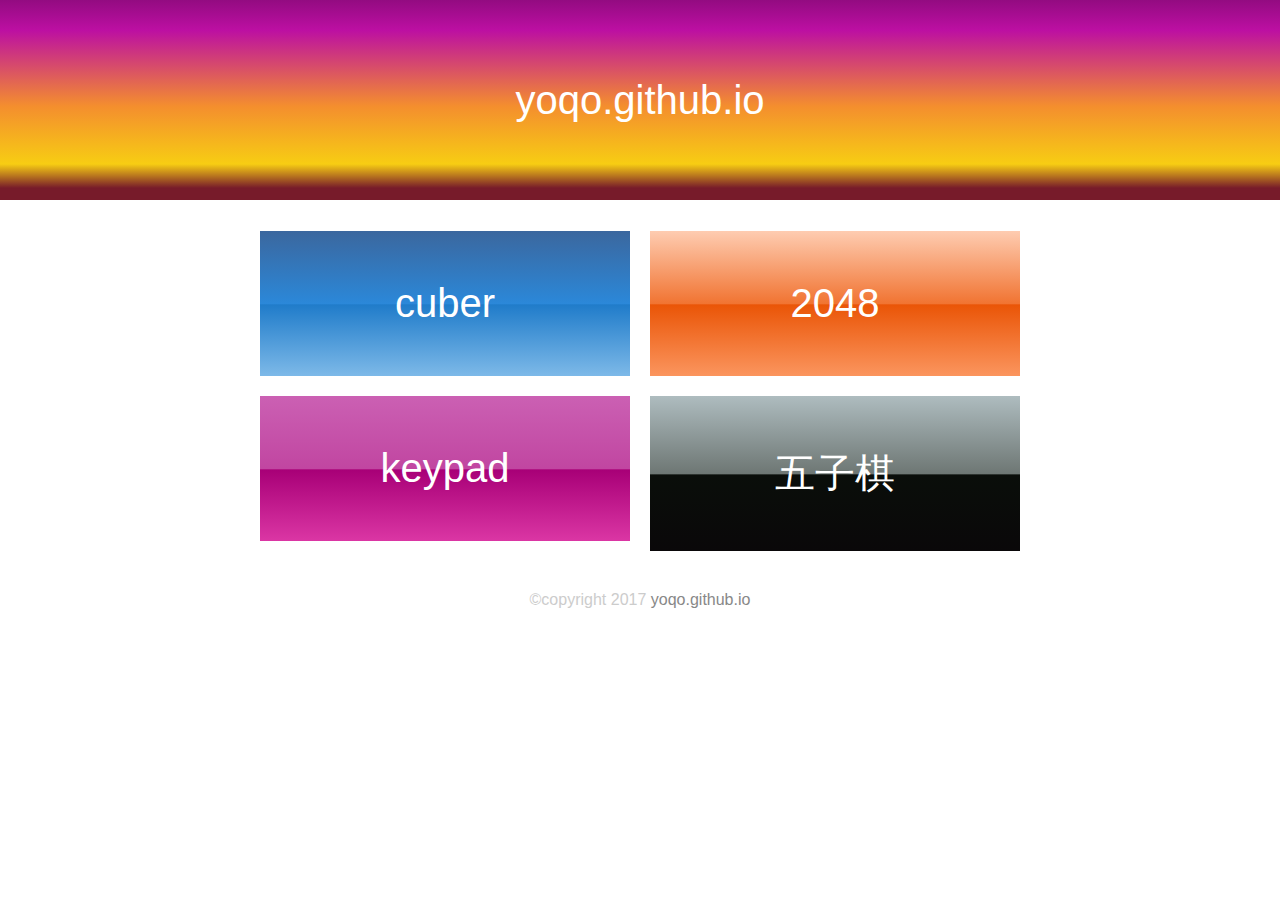
<file: index.html>
<!DOCTYPE html>
<html lang="en">
<head>
	<meta charset="UTF-8">
	<meta name="baidu-site-verification" content="KTB4yUmmz8" />
	<meta name="viewport" content="width=device-width, user-scalable=no, initial-scale=1.0, maximum-scale=1.0, minimum-scale=1.0">
	<meta http-equiv="X-UA-Compatible" content="IE=edge">
	<title>Yoqo!童永全</title>
	<link rel="shortcut icon" href="favicon.ico">
	<link name="keywords" content="童永全,童永全个人主页,童永全github,yoqo">
	<link name="description" content="童永全：前端开发工程师！github账号：yoqo">
	<link rel="stylesheet" href="css/style.css">
</head>
<body>
	<div class="header">
		<div class="mask"></div>
		<div class="inner">yoqo.github.io</div>
	</div>
	<div class="main">
		<ul class="pro-list clearfix">
			<li>
				<a href="game/cuber">
					<div class="mask"></div>
					<div class="name">cuber</div>
					<div class="intro">css3方块，点击可添加</div>
				</a>
			</li>
			<li>
				<a href="game/2048">
					<div class="mask"></div>
					<div class="name">2048</div>
					<div class="intro">模拟手机游戏《2048》,键盘方向键控制</div>
				</a>
			</li>
			<li>
				<a href="game/keypad">
					<div class="mask"></div>
					<div class="name">keypad</div>
					<div class="intro">小键盘打字练习</div>
				</a>
			</li>
			<li>
				<a href="game/wuziqi">
					<div class="mask"></div>
					<div class="name">五子棋</div>
					<div class="intro">五子棋AI，人机对战</div>
				</a>
			</li>
		</ul>
	</div>
	<div class="footer">
		<p>&copy;copyright 2017 <a href="http://yoqo.github.io">yoqo.github.io</a></p>
	</div>
</body>
</html>
</file>
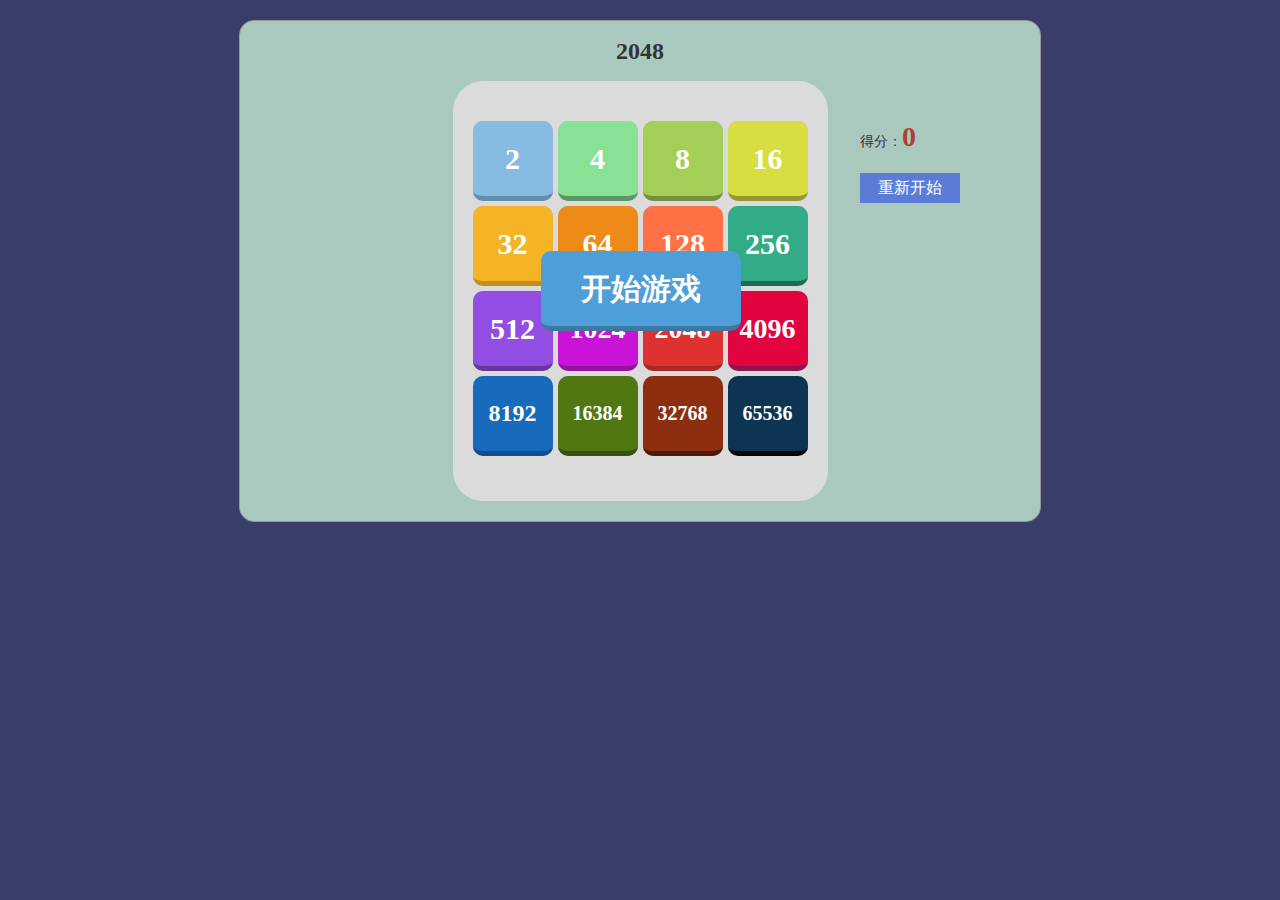
<file: game/2048/index.html>
<!DOCTYPE html PUBLIC "-//W3C//DTD XHTML 1.0 Transitional//EN" "http://www.w3.org/TR/xhtml1/DTD/xhtml1-transitional.dtd">
<html xmlns="http://www.w3.org/1999/xhtml" xml:lang="en">
<head>
    <meta http-equiv="Content-Type" content="text/html;charset=UTF-8">
    <meta http-equiv="x-ua-compatible" content="ie=edge">
    <meta name="viewport" content="width=device-width, initial-scale=1">
    <meta name="author" content="童永全">
    <title>2048</title>
    <link rel="stylesheet" href="css/reset.css">
    <link rel="stylesheet" href="css/g2048.css">
    <script type="text/javascript" src="js/jquery-1.9.1.min.js"></script>
    <script type="text/javascript" src="js/g2048.js"></script>
</head>
<body>
        <div class="content">
            <h3>2048</h3>
            <div class="box">
<!--
                <div class="cube pos1">2</div>
                <div class="cube pos2 num4">2</div>
                <div class="cube pos3 num4">2</div>
                <div class="cube pos4">2</div>
-->
<!--
                <div class="cube pos1">2</div>
                <div class="cube pos2 num4">4</div>
                <div class="cube pos3 num8">2</div>
                <div class="cube pos4 num16">4</div>
                <div class="cube pos5 num32">4</div>
                <div class="cube pos6 num64">2</div>
                <div class="cube pos7 num128">4</div>
                <div class="cube pos8 num256">2</div>
                <div class="cube pos9 num512">2</div>
                <div class="cube pos10 num1024">4</div>
                <div class="cube pos11 num2048">2</div>
                <div class="cube pos12 num4096">4</div>
                <div class="cube pos13 num8192">4</div>
                <div class="cube pos14 num16384">2</div>
                <div class="cube pos15 num32768">4</div>
                <div class="cube pos16 num65536">2</div>
-->
                <div class="cube pos1">2</div>
                <div class="cube pos2 num4">4</div>
                <div class="cube pos3 num8">8</div>
                <div class="cube pos4 num16">16</div>
                <div class="cube pos5 num32">32</div>
                <div class="cube pos6 num64">64</div>
                <div class="cube pos7 num128">128</div>
                <div class="cube pos8 num256">256</div>
                <div class="cube pos9 num512">512</div>
                <div class="cube pos10 num1024">1024</div>
                <div class="cube pos11 num2048">2048</div>
                <div class="cube pos12 num4096">4096</div>
                <div class="cube pos13 num8192">8192</div>
                <div class="cube pos14 num16384">16384</div>
                <div class="cube pos15 num32768">32768</div>
                <div class="cube pos16 num65536">65536</div>
                <div class="blank"></div>
                <div class="blank"></div>
                <div class="blank"></div>
                <div class="blank"></div>
                <div class="blank"></div>
                <div class="blank"></div>
                <div class="blank"></div>
                <div class="blank"></div>
                <div class="blank"></div>
                <div class="blank"></div>
                <div class="blank"></div>
                <div class="blank"></div>
                <div class="blank"></div>
                <div class="blank"></div>
                <div class="blank"></div>
                <div class="blank"></div>
                <div class="cube start">开始游戏</div>
                <div class="endbox black_bg"></div>
				<div class="endbox">
					<div class="notice">游戏结束</div>
					<div class="final"><span class="endscore">100</span>分</div>
					<div class="choose"></div>
				</div>
            </div>
                <ul class="state">
                    <li>得分：<span class="score">0</span></li>
<!--
                    <li>方块数量：<span class="cnum">0</span></li>
                    <li>消灭方块数：<span class="die">0</span></li>
-->
                    <li><a href="?" class="btn">重新开始</a></li>
                    <li></li>
                    <li class="test"></li>
                </ul>
        </div>
</body>
</html>
</file>
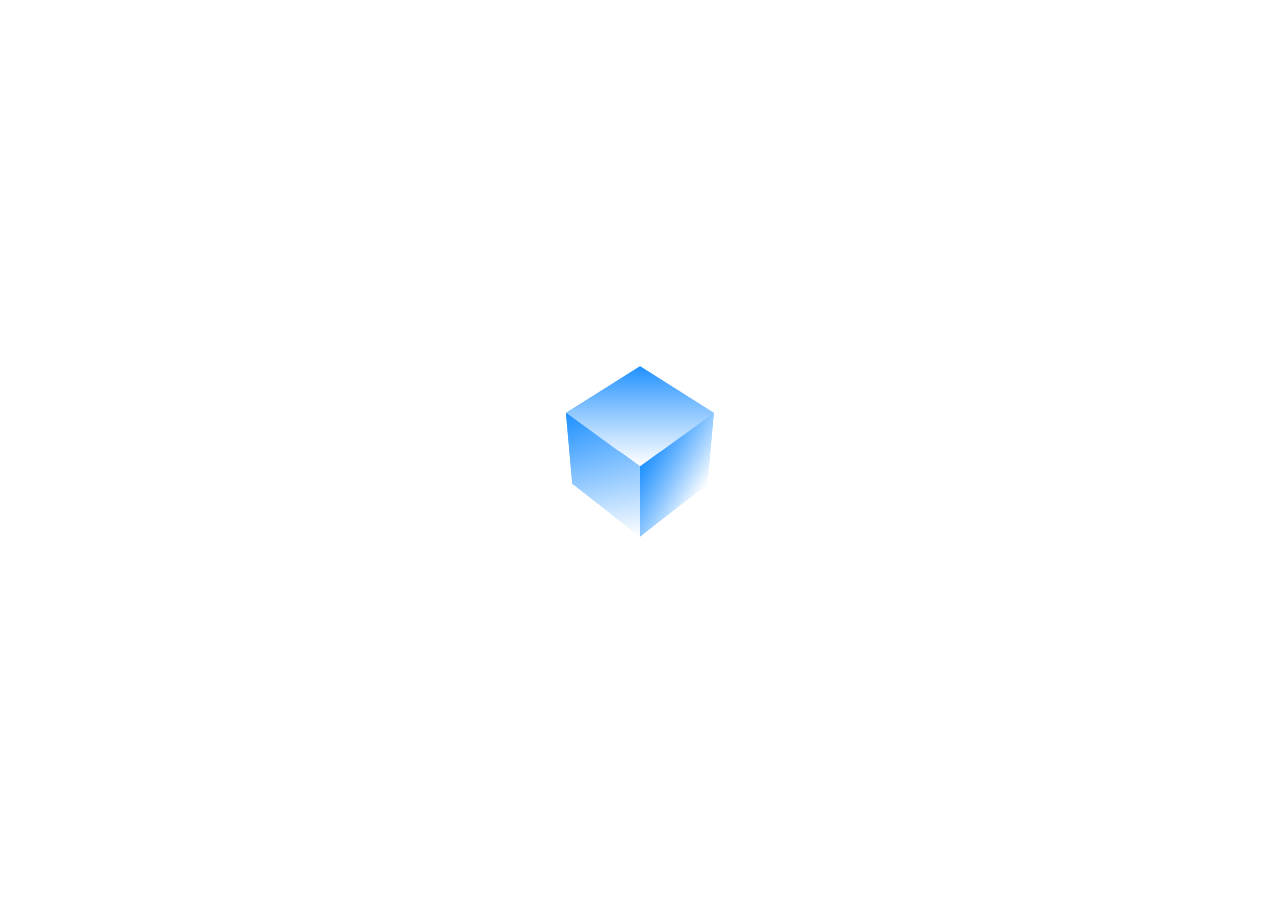
<file: game/cuber/index.html>
<!DOCTYPE html>
<html lang="en">
<head>
	<meta charset="UTF-8">
	<title>方块游戏</title>
	<link rel="stylesheet" href="./css/style.css">
</head>
<body>
	<div id="gameland"></div>
	<script src="./modules/sea.js"></script>
	<script>
		seajs.config({
			base : "./modules",
			alias : {
				"jquery" : "jquery-2.1.4.min.js"
			}
		});

		seajs.use("./js/main", function(main){
			console.log(main)
			main.init();
		});
	</script>
</body>
</html>
</file>
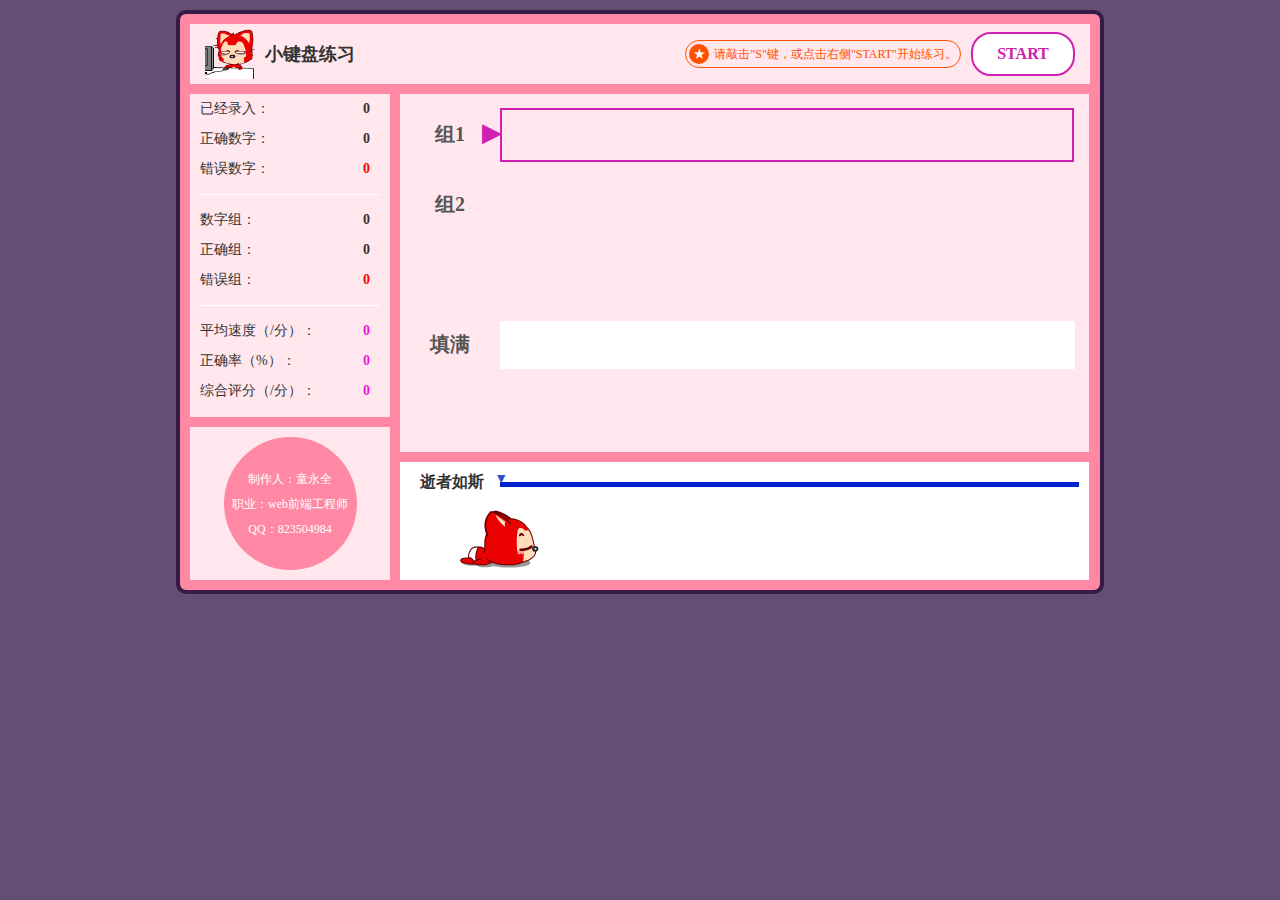
<file: game/keypad/index.html>
<!DOCTYPE html>
<html>
<head>
	<meta charset="UTF-8">
	<title>在线小键盘练习</title>
	<meta name="description" content="在线练习小键盘输入，在线练习数字输入，帮助您提高数字输入效率！">
	<meta name="keywords" content="在线小键盘练习，在线数字输入练习，小键盘在线练习">
	<link rel="shortcut icon" href="http://yoqo.github.io/favicon.ico">
	<style type="text/css">
		*{ margin: 0; padding: 0; transition: all .2s;}
		body{ background: #654E74; color: #333; font-size: 12px; font-family: 'microsoft yahei' sans-serif; }
		a{ outline: none; text-decoration: none; color: #333;}
		input{ outline: none; vertical-align: middle;}
		ul{ list-style: none;}
		.cred{ color: #ff0000; }
		.cgreen{ color: #00ff00; }
		.cpurple{ color: #ED16E8; }
		.bg8{background: rgba(255, 255, 255, .8); position: relative;}
		.bg8:hover{ box-shadow: 0 5px 5px rgba(0,0,0,.2);}

		.wrap{ background: #FF89A4; border-radius: 10px; width: 900px; height: 556px; margin: 0 auto; position: relative; top: 10px; border: 4px solid #351B46; padding: 10px;}
		.top,.left,.right{  position: relative;}
		.top{ height: 60px; line-height: 60px; padding: 0 15px; margin-bottom: 10px;}
		.top h2{ padding-left: 60px; background: url(images/ali_045.gif) left center no-repeat; background-size: 50px 50px; }
		.top h2 b{ width: 0; white-space: nowrap; overflow: hidden; display: inline-block; vertical-align: bottom; color: #CE21B0;}
		.top h2 span:hover + b{ width: 116px; }
		.top .handler{ float: right; overflow: hidden; }
		.top .handler a{ width: 100px; height: 40px; line-height: 40px; text-align: center; border: 2px solid #CE21B0; color: #CE21B0; display: block; float: right; font-weight: bold; font-size: 16px; border-radius: 20px; background: #fff; margin: 8px 0 0 10px; overflow: hidden; position: relative;} 
		.top .handler a span{ position: relative; transition: all 1s;}
		.top .handler a:hover span{ top: -50px; }
		.top .handler a:hover img{ position: relative; top: -50px; width: 50px; }
		.top .handler .tip{ float: right; }
		.top .handler .tip b{ font-weight: normal; display: inline-block; line-height: 26px; border-radius: 26px; padding: 0 3px; border: 1px solid #FF5200; color: #FF5200; overflow: hidden; white-space: nowrap;  cursor: default; margin-top: 16px;}
		.top .handler .tip b i{ font-style: normal; float: left; width: 20px; height: 20px; line-height: 20px; margin-top: 3px; text-align: center; background: #FF5200; border-radius: 20px; color: #fff; margin-right: 5px; font-weight: bold; transition-duration: .5s;}
		.top .handler .tip b:hover i{ transform: rotate(360deg); }
		.top .sound_wrap{ display: none; }

		.left{ float: left; margin-right: 10px;}
		.left .left_top{ width: 200px; height: 323px; margin-bottom: 10px;}
		.left .left_top .sp{ height: 0; padding-top: 1px; background: #fff; margin: 10px; }
		.left .left_top p{ margin: 0 10px; height: 30px; line-height: 30px; font-size: 14px; }
		.left .left_top p span{ float: left; width: 90px; height: 30px; overflow: hidden;}
		.left .left_top p b { float: left; width: 80px; height: 30px; text-align: right;}
		.left .left_top p.total span{ width: 120px; }
		.left .left_top p.total b{ width: 50px; }
		.left .left_bottom{ width: 180px; height: 133px; padding: 10px; }
		.left .left_bottom .producer{ height: 133px; width: 133px; margin: 0 auto; text-align: center; overflow: hidden; position: relative;}
		.left .left_bottom .producer .info{ height: 100%; width: 100%; border-radius: 100px; position: absolute; left: 0; top: 0;}
		.left .left_bottom .producer .me{ line-height: 25px; background: #FF89A4; color: #fff;}
		.left .left_bottom .producer .me p:first-child{ padding-top: 30px;}

		.right{ float: left; }
		.right .right_top{ width: 689px; height: 358px; margin-bottom: 10px;}
		.right .right_top .output{ height: 70px; line-height: 80px; overflow: hidden; }
		.right .right_top .input{ height: 80px; line-height: 80px; position: relative;}
		.right .right_top label{ float: left; width: 100px; text-align: center; font-size: 20px; color: #555; font-weight: bold;}
		.right .right_top .item{ float: left; width: 580px; position: relative;}
		.right .right_top .number{ font-family:  Consolas,微软雅黑,monaco; letter-spacing: 4px; font-size: 42px; font-weight: bold;  padding: 0 10px; }
		.right .right_top .number span{transition: none;}
		.right .right_top .square{ position: absolute; top: 14px; width: 570px; height: 50px; border: 2px solid #CE21B0;}
		.right .right_top .square:before{content: "▶"; font-size: 26px; position: absolute; left: -20px; height: 50px; line-height: 45px; color: #CE21B0;}
		.right .right_top .output:nth-child(2) .square{ display: none;}
		.right .right_top.square_down .output:nth-child(1) .square{ display: none;}
		.right .right_top.square_down .output:nth-child(2) .square{ display: block;}
		.right .right_top .keyborad{ width: 555px; border: 0 none; outline: none; padding: 0 10px; position: relative; top: 0; color: #3050CE;}
		.right .right_top .input .tip{ position: absolute; right: 14px; bottom: -10px; height: 20px; line-height: 20px; color: #FF5200;}
		.right .right_top .comment{position: relative; height: 70px;}
		.right .right_top .comment span{ display: block; animation: commentText 2s 1; text-align: center; font-size: 28px; font-weight: bold; position: absolute; width: 180px; left: 50%; margin-left: -90px; top: 100px; z-index: 10;}
		.right .right_top .comment span.bad{ color: #693434; text-shadow: 1px 2px 1px #5E9BBF; }
		.right .right_top .comment span.nomarl{ color: #5F1D26; text-shadow: 1px 2px 1px #CA637F; }
		.right .right_top .comment span.good{ color: #27BB15; text-shadow: 1px 2px 1px #084026; }
		.right .right_top .comment span.great{ color: #FF8C49; text-shadow: 1px 2px 1px #C1482C; }
		.right .right_top .comment span.excellent{ color: #F94141; text-shadow: 1px 2px 1px #B71DCA; }
		.right .right_top .comment span.prefect{ color: #FCFF2C; text-shadow: 1px 2px 1px #17B123; }
		@keyframes commentText
		{
			0% { transform: scale(0, 0.3) translate(0,0); }
			10% { transform: scale(1, 1) translate(0,-70px); }
			90% { transform: translate(0,-70px); }
		}
		.right .right_bottom{ width: 669px; height: 98px; padding: 10px; background: #fff;}
		.right .right_bottom .progress{ padding: 10px 0 20px 90px; position: relative;}
		.right .right_bottom .progress .progress-title{ position: absolute; left: 10px; top: 0; font-size: 16px; font-weight: bold;}
		.right .right_bottom .progress .bar{ background: #0023CE; height: 5px; position: relative;}
		.right .right_bottom .progress .bar span{ background: rgba(255,255,255,.7); position: absolute; left: 0; top: 0; height: 5px; width: 0;}
		.right .right_bottom .progress .bar span:after{ content: "▼"; position: absolute; right: -8px; font-size: 14px; color: #3050CE; bottom: 0; }
		.right .right_bottom .progress .bar span i{ font-style: normal; position: absolute; right: -40px; top: 5px; text-align: center; width: 80px; height: 90px; background: url(images/ali_029rs.gif) 0 bottom no-repeat;}

		.dialog{ position: absolute; z-index: 11111; width: 100%; height: 100%; top: 0; bottom: 0; left: 0; background: transparent; display: none;}
		.dialog .d{ position: absolute; width: 380px; background: #fff; height: 200px; left: 50%; margin-left: -190px; top: 50%; margin-top: -100px; border: 2px solid #ce21b0; border-radius: 10px; box-shadow: 0 0 20px #CE21B0; overflow: hidden;} 
		.dialog .d_head{ height: 30px; line-height: 30px; border-bottom: 2px solid #CE21B0; background: #CE21B0; color: #fff; font-weight: bold; padding: 0 10px;}
		.d_close{ position: absolute; right: 5px; top: 0px; font-size: 28px; line-height: 1; height: 32px; width: 28px; text-align: center; color: #fff;}
		.d_close:hover{ transform: rotate(360deg);}
		.d_body{ padding: 10px; font-size: 14px;}
		.d_body .l{ float: left; width: 250px; height: 150px;}
		.d_body .r{ float: left; width: 110px; height: 150px; position: relative;}
		.d_body .l li{ height: 37px; line-height: 37px;}
		.d_body .l li label{ width: 70px; display: inline-block;}
		.d_body .l .d_tip{color: #FF5200; font-weight: bold;}
		.d_body .r .btn-go{ position: absolute; width: 100px; height: 100px; line-height: 100px; border-radius: 60px; border: 4px solid #CE21B0; color: #CE21B0; background: #fff; font-size: 30px; text-align: center; left: 0; top: 22px; font-weight: bold; overflow: hidden;}
		.d_body .r .btn-go img{ position: absolute; left:0; top: 0; width: 100px; height: 100px; display: none; }
		.d_body .r .btn-go:hover img{ display: block; }
	</style>
</head>
<body>
	<div class="wrap">
		<div class="top bg8">
			<div class="handler">
				<a href="javascript:;" id="start"><span>START</span><img src="images/ali_069.gif" alt="">	</a>
				<span class="tip"><b><i>★</i>请敲击"S"键，或点击右侧"START"开始练习。</b></span>
			</div>
			<h2><span>小键盘练习</span><b>-童紫趣定制版</b></h2>
			<div class="sound_wrap" id="sound_wrap">
				<audio class="sound" id="sound_1"></audio>
				<audio class="sound" id="sound_2"></audio>
				<audio class="sound" id="sound_3"></audio>
				<audio class="sound" id="sound_4"></audio>
				<audio class="sound" id="sound_5"></audio>
				<audio class="sound" id="sound_6"></audio>
				<audio class="sound" id="sound_7"></audio>
				<audio class="sound" id="sound_8"></audio>
				<audio class="sound" id="sound_9"></audio>
				<audio class="sound" id="sound_10"></audio>
				<audio class="sound" id="sound_11"></audio>
				<audio class="sound" id="sound_12"></audio>
			</div>
		</div>
		<div class="left">
			<div class="left_top bg8" id="state">
				<p><span>已经录入：</span><b id="s_count">0</b></p>
				<p><span>正确数字：</span><b id="s_yes">0</b></p>
				<p><span>错误数字：</span><b id="s_no" class="cred">0</b></p>
				<div class="sp"></div>
				<p><span>数字组：</span><b id="s_count_g">0</b></p>
				<p><span>正确组：</span><b id="s_yes_g">0</b></p>
				<p><span>错误组：</span><b id="s_no_g" class="cred">0</b></p>
				<div class="sp"></div>
				<p class="total"><span>平均速度（/分）：</span><b id="s_speed" class="cpurple">0</b></p>
				<p class="total"><span>正确率（%）：</span><b id="s_percent" class="cpurple">0</b></p>
				<p class="total"><span>综合评分（/分）：</span><b id="s_score" class="cpurple">0</b></p>
			</div>
			<div class="left_bottom bg8">
				<div class="producer">
					<div class="info me">
						<p>制作人：童永全</p>
						<p>职业：web前端工程师</p>
						<p>QQ：823504984</p>
					</div>
				</div>
			</div>
		</div>
		<div class="right">
			<div class="right_top bg8">
				<div class="output">
					<label>组1</label>
					<div class="item">
						<div class="number" id="group1"></div>
						<div class="square"></div>
					</div>
				</div>
				<div class="output">
					<label>组2</label>
					<div class="item">
						<div class="number" id="group2"></div>
						<div class="square"></div>
					</div>
				</div>
				<div class="comment" id="comment"></div>
				<div class="input">
					<label>填满</label>
					<div class="item">
						<input type="text" class="keyborad number" maxlength="0" id="keyborad">
					</div>
					<div class="tip" id="input_tip"></div>
				</div>
			</div>
			<div class="right_bottom bg8">
				<div class="progress">
					<div class="progress-title">逝者如斯</div>
					<div class="bar" id="time_bar"><span><i></i></span></div>
				</div>
			</div>
		</div>
		<div class="dialog" id="dialog">
			<div class="d d_start">
				<div class="d_head">
					设置
					<a href="javascript:;" class="d_close">×</a>
				</div>
				<div class="d_body">
					<div class="l">
						<ul>
							<li><div class="d_tip">★设置完成按"S"键或右侧按钮开始练习</div></li>
							<li>
								<label>随机个数</label>
								<input type="checkbox" id="isRandom" value="1">
								<span>6~20个之间随机</span>
							</li>
							<li>
								<label>固定个数</label>
								<input type="range" id="set_number"  class="input_range" max="20" min="6" value="12">
								<span id="set_number_show" class="input_show">12</span>
							</li>
							<li>
								<label>时长(分钟)</label>
								<input type="range" id="set_time" class="input_range" max="20" min="1" value="5">
								<span id="set_time_show" class="input_show">5</span>
							</li>
						</ul>
					</div>
					<div class="r">
						<a href="javascript:;" class="btn-go" id="go">GO!<img src="images/ali_048.gif"></a>
					</div>
				</div>
			</div>
		</div>
	</div>
	<script type="text/javascript">
	var app = function(){
		var group1 = [];   //组1数组
		var group2 = [];   //组2数组
		var Gameing = false; //是否在游戏中
		var GetReady = false; //是否准备游戏界面，设置界面
		var curGroup = 1; //当前正在输入的组
		var valueLen = 0; //当前输入框内数字的长度
		var wrongGroup = []; //当前组错误下标
		var length1, length2; //组1和组2的长度
		var isRandom = false; //是否随机长度
		var groupLen = 0;  //设置的固定长度
		var timeLen = ""; //设置时长,单位秒
		var useTime = 0; //已用时间
		var setTimeFlow; //循环函数
		var startLineTime; //开始一行时瞬间的客户端时间
		var $group1 = document.getElementById("group1");
		var $group2 = document.getElementById("group2");
		var $input = document.getElementById("keyborad");
		var $input_tip = document.getElementById("input_tip");
		var $start = document.getElementById("start");
		var $time_bar = document.getElementById("time_bar");
		var $s_count = document.getElementById("s_count");
		var $s_yes = document.getElementById("s_yes");
		var $s_no = document.getElementById("s_no");
		var $s_count_g = document.getElementById("s_count_g");
		var $s_yes_g = document.getElementById("s_yes_g");
		var $s_no_g = document.getElementById("s_no_g");
		var $s_speed = document.getElementById("s_speed");
		var $s_percent = document.getElementById("s_percent");
		var $s_score = document.getElementById("s_score");
		var s_count = 0;
		var s_yes = 0;
		var s_no = 0;
		var s_count_g = 0;
		var s_yes_g = 0;
		var s_no_g = 0;
		var s_speed = 0;
		var s_percent = 0;
		var s_score = 0;
		var $set_number = document.getElementById("set_number");
		var $set_number_show = document.getElementById("set_number_show");
		var $set_time = document.getElementById("set_time");
		var $set_time_show = document.getElementById("set_time_show");
		var $isRandom = document.getElementById("isRandom");
		var $go = document.getElementById("go");
		var $dialog = document.getElementById("dialog");
		var $d_close = document.querySelector(".d_close");
		var curSound = 1;
		var lang = {
			please_input1 : "★亲，现在请敲击键盘，输入组1的数字",
			please_input2 : "★亲，现在请敲击键盘，输入组2的数字",
			please_space  : "★亲，输入完成，按Enter键继续"
		};

		document.addEventListener("keydown", function(e) {
			e = e ? e : window.event;
			if(e.keyCode){
				//按"s"键开始
				if(e.keyCode == 83){
					start();
				}
			}
		});
		$start.addEventListener("click", start, false);
		$set_number.addEventListener("change", function(){
			$set_number_show.innerHTML = this.value;
		}, false);
		$set_time.addEventListener("change", function(){
			$set_time_show.innerHTML = this.value;
		}, false);
		$isRandom.addEventListener("click", isRandom_handler, false);
		$d_close.addEventListener("click", dialog_close, false);
		$go.addEventListener("click", go, false);

		// updateHistory();

		function isRandom_handler() {
			if($isRandom.checked){
				$set_number.setAttribute("disabled","disabled");
			}else{
				$set_number.removeAttribute("disabled");
			}
		}

		function dialog_close() {
			$dialog.style.display = "none";
			GetReady = false;
		}

		function dialog_show() {
			Gameing = true;
			GetReady = true;
			$dialog.style.display = "block";
		}

		function show_tip(str) {
			$input_tip.innerHTML = str;
		}

		function clear() {
			clearInterval(setTimeFlow);
			show_tip("");
			$input.removeEventListener("keydown", pressSpace);
			$input.removeEventListener("input",inputing);
			$input.value = "";
			removeClass(document.querySelector(".right_top"), "square_down");
			$input.setAttribute("maxlength", 0);
			$time_bar.getElementsByTagName("span")[0].style.width = "0px";
			$time_bar.getElementsByTagName("span")[0].getElementsByTagName("i")[0].innerHTML = "";
			$time_bar.getElementsByTagName("span")[0].getElementsByTagName("i")[0].style.backgroundImage = "url(images/ali_029rs.gif)";
			$group1.innerHTML = "";
			$group2.innerHTML = "";
			valueLen = 0;
			useTime = 0;
			timeLen = 0;
			Gameing = false;
			curGroup = 1;
			curInputLen = 0;
			wrongGroup = [];
			s_count = 0;
			s_yes = 0;
			s_no = 0;
			s_count_g = 0;
			s_yes_g = 0;
			s_no_g = 0;
			s_speed = 0;
			s_percent = 0;
			s_score = 0;
			updateScore();
		}

		function start(){
			if(GetReady){
				go();
			}else{
				clear();
				dialog_show("start");
			}
		}

		function go() {
			Gameing = true;
			isRandom = $isRandom.checked ? true : false;
			groupLen = parseInt($set_number.value);
			timeLen = parseInt($set_time.value) * 60;
			dialog_close();
			init();
		}

		function init() {
			//产生两组数字
			group1 = [];
			group2 = [];
			updateNumber(1);
			updateNumber(2);
			//设置输入框最大输入长度，输入框获取焦点，显示提示文字
			$input.setAttribute("maxlength", length1);
			$input.focus();
			show_tip(lang.please_input1);
			//本行开始的时刻
			startLineTime = new Date();

			//监听输入框键盘松开事件
			$input.addEventListener("input", inputing, false);

			//初始化进度条
			progressShort();
			//时间流逝
			setTimeFlow = setInterval(timeFlow, 1000);
		}

		function inputing () {
			if($input.value.match(/\D/)){
				$input.value=$input.value.replace(/\D/g,'');
				playSound("shoot");
			}else{
				playSound("pada");
			}
			var value = $input.value;
			valueLen = value.length;
			//当前是组1还是组2
			var $nowGroup, nowLength, nowGroup = [];
			if(curGroup == 1){
				$nowGroup = $group1;
				nowGroup = group1;
				nowLength = length1;
			}else if(curGroup == 2){
				$nowGroup = $group2;
				nowGroup = group2;
				nowLength = length2;
			}

			for (var i = 0; i < nowLength; i++) {
				if(value[i] != nowGroup[i] && value[i] != undefined){
					addClass($nowGroup.getElementsByTagName("span")[i], "cred");
					if(wrongGroup.indexOf(i) == -1  ){
						wrongGroup.push(i);
						s_no++;
					}
				}else if(value[i] == nowGroup[i] || value[i] == undefined){
					removeClass($nowGroup.getElementsByTagName("span")[i], "cred");
					//将已添加到错误数组里的删除
					if(wrongGroup.indexOf(i) != -1 ){
						for(var j = 0; j < wrongGroup.length; j++){
							if(wrongGroup[j] == i ){
								wrongGroup.splice(j,1);
								s_no--;
							}
						}
					}
				}
			};
			// 如果数量达到最大，可以按回车
			if( valueLen == nowLength){
				$input.addEventListener("keydown", pressSpace, false);
				show_tip(lang.please_space);
			}else{
				$input.removeEventListener("keydown", pressSpace);
				if(curGroup == 1){
					show_tip(lang.please_input1);
				}else{
					show_tip(lang.please_input2);
				}
			}

			//计算数据
			s_yes = s_count + valueLen - s_no;
		}

		//按下空格
		function pressSpace(e) {
			e = e ? e : window.event;
			if(e.keyCode){
				// 按空格改为按enter
				// if(e.keyCode == 32){
				if(e.keyCode == 13){
					$input.value = "";//清空输入框
					//统计组成绩
					s_count_g++;
					if( wrongGroup.length > 0) s_no_g++ ;
					s_yes_g = s_count_g - s_no_g;
					//自身解绑事件
					$input.removeEventListener("keydown", pressSpace);
					//清空暂存数字的数组
					if(curGroup==1){
						group1 = [];
						$input.setAttribute("maxlength", length2);
						show_tip(lang.please_input2);
						addClass(document.querySelector(".right_top"), "square_down");
						s_count += length1;
					}else{
						group2 = [];
						$input.setAttribute("maxlength", length1);
						show_tip(lang.please_input1);
						removeClass(document.querySelector(".right_top"), "square_down");
						s_count += length2;
					}
					//本行评分
					showGroupScore();
					//产生新的一组数字
					updateNumber(curGroup);
					//切换当前组
					curGroup = curGroup == 1 ? 2 : 1;

					//重置参数
					curInputLen = 0; //清零
					wrongGroup = [];
					valueLen = 0;
					startLineTime = new Date();
				}
			}
		}

		function showGroupScore(){
			var wLen = wrongGroup.length;
			var wPercent = wLen / valueLen; // 错误率 0 ~ 1
			var nowTime = new Date();
			var deltaTime = nowTime - startLineTime;
			var gspeed = (valueLen / (deltaTime / 1000)) * 60; // 行速度 0 ~ 720↑（极限）
			var rank = gspeed * (1 - wPercent);  //行综合评分  全错0 ~ 全对72000
			var langComment = ["bad","normal","good","great","excellent","prefect"];
			var comment ; //评语 bad ,nomarl,good, great,excellent,prefect
			var coClass ;
			//人类极限打字全对速度约450每分，200以上评分为prefect
			if(wPercent == 0){
				if(rank > 200){
					comment = langComment[5] + "!!";
					coClass = langComment[5];
				}else if( rank > 150){
					comment = langComment[4] + "!";
					coClass = langComment[4];
				}else if( rank > 120){
					comment = langComment[3] + "!";
					coClass = langComment[3];
				}else if( rank > 60){
					comment = langComment[2] + "!";
					coClass = langComment[2];
				}else if( rank > 30){
					comment = langComment[1] + "~";
					coClass = langComment[1];
				}else{
					comment = langComment[0] + "~";
					coClass = langComment[0];
				}
			}else if(wPercent < 0.2){
				if(rank > 200){
					comment = langComment[4] + "!";
					coClass = langComment[4];
				}else if( rank > 150){
					comment = langComment[3] + "!";
					coClass = langComment[3];
				}else if( rank > 120){
					comment = langComment[2] + "!";
					coClass = langComment[2];
				}else if( rank > 60){
					comment = langComment[1] + "~";
					coClass = langComment[1];
				}else if( rank > 30){
					comment = langComment[0] + "~";
					coClass = langComment[0];
				}else{
					comment = langComment[0] + "~";
					coClass = langComment[0];
				}
			}else{
				if(rank > 200){
					comment = langComment[1] + "~";
					coClass = langComment[1];
				}else if( rank > 150){
					comment = langComment[1] + "~";
					coClass = langComment[1];
				}else if( rank > 120){
					comment = langComment[0] + "~";
					coClass = langComment[1];
				}else if( rank > 60){
					comment = langComment[0] + "~";
					coClass = langComment[1];
				}else if( rank > 30){
					comment = langComment[0] + "~";
					coClass = langComment[1];
				}else{
					comment = langComment[0] + "~";
					coClass = langComment[1];
				}
			}

			var commentBox = document.getElementById("comment");
			var $comment = document.createElement("span");
			$comment.innerHTML = comment;
			$comment.className = coClass;
			commentBox.appendChild($comment);
			setTimeout(function(){
				commentBox.removeChild($comment);
			}, 1000);
		}

		function playSound(name) {
			var $sound_wrap = document.getElementById("sound_wrap");
			var src = "src/" + name + ".wav";
			var $sound;
			if(curSound < 12){
				$sound = document.getElementById("sound_" + curSound);
				curSound ++;
			}else{
				$sound = document.getElementById("sound_1");
				curSound = 1;
			}

			$sound.setAttribute("src", src);
			$sound.play();
		}

		function updateNumber(index){
			//更新组1还是组2
			var $nowGroup;
			var nowLength = 0;
			var groupStr = "";
			if(isRandom){
				if(index == 1){
					length1 = Math.floor(Math.random()*(20-6)+6);
				}else{
					length2 = Math.floor(Math.random()*(20-6)+6);
				}
			}else{
				if(index == 1){
					length1 = groupLen;
				}else{
					length2 = groupLen;
				}
			}
			if(index == 1){
				$nowGroup = $group1;
				nowLength = length1;
			}else if(index == 2){
				$nowGroup = $group2;
				nowLength = length2;
			}
			for (var i = 0; i < nowLength; i++) {
				if(index == 1){
					group1.push(Math.floor(Math.random()*10));
					groupStr += "<span>" + group1[i] + "</span>";
				}else{
					group2.push(Math.floor(Math.random()*10));
					groupStr += "<span>" + group2[i] + "</span>";
				}
			}
			$nowGroup.innerHTML = groupStr;
			return nowLength;
		}

		//更新成绩栏
		function updateScore() {
			$s_count.innerHTML = s_count + valueLen;
			$s_yes.innerHTML = s_yes;
			$s_no.innerHTML = s_no;
			$s_count_g.innerHTML = s_count_g;
			$s_yes_g.innerHTML = s_yes_g;
			$s_no_g.innerHTML = s_no_g;
			$s_speed.innerHTML = s_speed == NaN ? 0 : s_speed;
			$s_percent.innerHTML = s_percent == NaN ? 0 : s_percent;
			$s_score.innerHTML = s_score == NaN ? 0 : s_score;
		}

		function timeFlow(){
			//计算速度，正确率，综合评分
			var n_count = s_count + valueLen;
			s_speed = n_count / (useTime == 0 ? 1 : useTime) * 60;
			if( parseInt(s_speed) != s_speed) s_speed = s_speed.toFixed(2);
			s_percent = (s_yes / (n_count == 0 ? 1 : n_count) * 100);
			if( parseInt(s_percent) != s_percent) s_percent = s_percent.toFixed(2);
			s_score = s_speed * Math.pow(s_percent, 4) / 4000000 ;
			if( parseInt(s_score) != s_score) s_score = s_score.toFixed(2);
			useTime++;
			updateScore();
			progressShort();
			if( useTime == timeLen){
				// updateHistory();
				alert("时间到！用时"+ (timeLen/60) +"分钟，平均速度"+ s_speed +"字每分，综合评分"+ s_score);
				clear();
			}
		}

		function progressShort() {
			var width = useTime / timeLen * $time_bar.clientWidth;
			var $span = $time_bar.getElementsByTagName("span")[0];
			var $i = $span.getElementsByTagName("i")[0];
			$span.style.width = width + "px";
			$i.innerHTML = timeLen - useTime;
			$i.style.backgroundImage = "url(images/ali_029r.gif)";
		}
	}
	app();

	//JS操作类名
	function hasClass(obj, cls) {
        return obj.className.match(new RegExp('(\\s|^)' + cls + '(\\s|$)'));
    }

    function addClass(obj, cls) {
        if (!this.hasClass(obj, cls)) obj.className += " " + cls;
    }

    function removeClass(obj, cls) {
        if (hasClass(obj, cls)) {
            var reg = new RegExp('(\\s|^)' + cls + '(\\s|$)');
            obj.className = obj.className.replace(reg, '');
        }
    }
	</script>
</body>
</html>
</file>
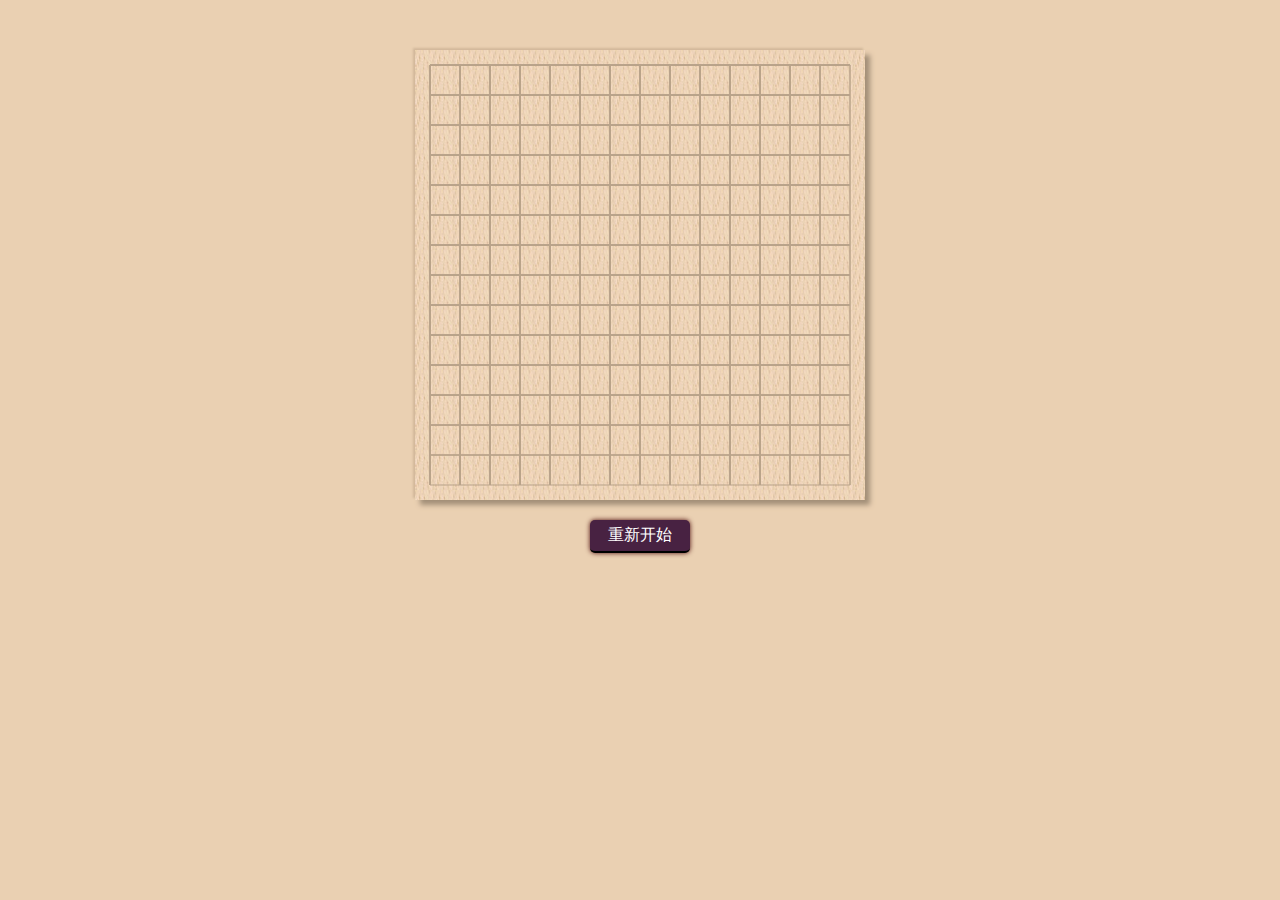
<file: game/wuziqi/index.html>
<!DOCTYPE html>
<html lang="en">
<head>
	<meta charset="UTF-8">
	<meta name="viewport" content="width=device-width, initial-scale=1">
	<title>五子棋</title>
	<link rel="stylesheet" href="css/style.css">
</head>
<body>
	<div id="test">
		<p><span id="x">0</span>列</p>
		<p><span id="y">0</span>行</p>
		<p><span id="score">0</span>分</p>
	</div>
	<canvas id="chess" width="450px" height="450px"></canvas>
	<div id="handler">
		<a href="javascript:;" id="reset" class="btn-reset">重新开始</a>
	</div>
	<script src="js/script.js"></script>
</body>
</html>
</file>
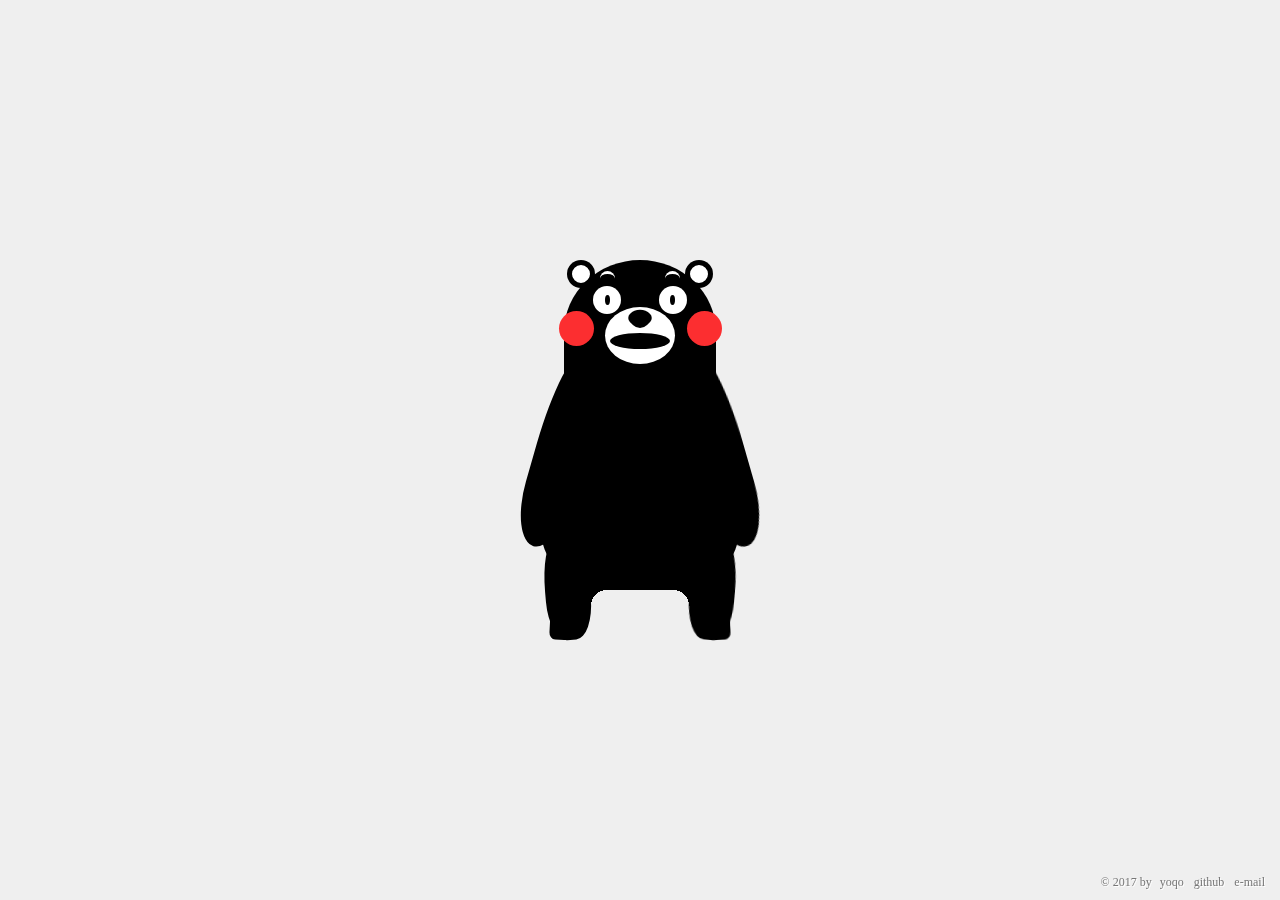
<file: cssimg/001_xiongbenxiong.html>
<!DOCTYPE html>
<html lang="en">
<head>
	<meta charset="UTF-8">
	<meta name="author" content="yoqo">
	<meta name="viewport" content="width=device-width, user-scalable=no, initial-scale=1.0, maximum-scale=1.0, minimum-scale=1.0">
	<title>熊本熊 - cssimg by yoqo</title>
	<style>
		html,body{ height: 100%; padding: 0; margin: 0;}
		body{ background: #efefef;}
		.content{ height: 100%;}
		.bear,
		.bear .face,
		.bear .ear,
		.bear .brow,
		.bear .eye,
		.bear .mouth,
		.bear .mouth:before,
		.bear .mouth:after,
		.bear .cheek,
		.bear .body{ position: absolute; margin-left: auto; margin-right: auto; left: 0; right: 0; }
		.bear{ top: 0; bottom: 0; margin-top: auto; margin-bottom: auto;}
		.bear{ width: 300px; height: 420px; font-size: 100px; z-index: 1; }
		.bear .head{ position: relative; z-index: 2;}
		.bear .face{ background: #000; height: 1.2em; width: 1.52em; top: 0; border-radius: 50% 50% 0 0 / 60% 60% 0 0; margin-top: .2em;}
		.bear .ear{ width: 2em; margin-top: .2em;}
		.bear .ear:before,
		.bear .ear:after{ content: ""; position: absolute; width: .28em; height: .28em; background: #fff; box-shadow: 0 0 0 .05em #000 inset; border-radius: 50%;}
		.bear .ear:before{ margin-left: .27em; left: 0;}
		.bear .ear:after{ margin-right: .27em; right: 0;}
		.bear .brow{ width: 1em; margin-top: .31em;}
		.bear .brow:before,
		.bear .brow:after{ content: ""; position: absolute; width: .15em; height: .15em; border-top: .03em solid #fff; border-radius: .15em .15em 0 0; }
		.bear .brow:before{ margin-left: .1em; left: 0;}
		.bear .brow:after{ margin-right: .1em; right: 0;}
		.bear .eye{ width: .28em; height: .28em; margin-top: .46em; box-shadow: -.33em 0 0 #fff, .33em 0 0 #fff; border-radius: 50%;}
		.bear .eye:before,
		.bear .eye:after{ content:""; position: absolute; width: .05em; height: .1em; border-radius: 50%; background: #000; position: absolute; top: .09em;}
		.bear .eye:before{ left: -.21em;}
		.bear .eye:after{ right: -.21em;}
		.bear .mouth{ width: .7em; margin-top: .67em; height: .57em; background: #fff; border-radius: 70%;}
		.bear .mouth:before{ content: ""; margin-top: .01em; width: .2em; height: .2em; background: #000; border-radius: 40% 100% 40% 70%; transform: rotate(-45deg);}
		.bear .mouth:after{ content: ""; margin-top: .26em; width: .6em; height: .16em; background: #000; border-radius: 50%;}
		.bear .cheek{ width: .35em; height: .35em; margin-top: .71em; box-shadow: -.64em 0 0 #fc2e30, .64em 0 0 #fc2e30; border-radius: 50%;}
		.bear .body{ position: absolute; z-index: 1; width: 2em; height: 2.2em; background: #000; margin-top: 1.3em; border-radius: 50% 50% 30% 30%;}
		.bear .arm{position: relative; margin-top: -.2em;}
		.bear .arm:before,
		.bear .arm:after{ content: ""; position: absolute; width: .5em; height: 2em; border-radius: 40% 0 50% 50%/50% 0 30% 30%; background: #000;}
		.bear .arm:before{ transform: rotate(16deg); left: -.04em;}
		.bear .arm:after{ transform: rotateZ(-16deg) rotateY(180deg); right: -.04em;}
		.bear .leg{ position: absolute; width: 100%; margin-top: 1.9em;}
		.bear .leg:before,
		.bear .leg:after{ content: ""; position: absolute; width: .45em; height: 1em; background: #000; border-radius: 30% 50% 40% 40%/ 50% 50% 40% 40%;}
		.bear .leg:before{ left: .05em; transform: rotate(-5deg);}
		.bear .leg:after{ right: .05em; transform: rotateZ(5deg) rotateY(180deg);}
		.bear .foot{ position: absolute; margin-top: .65em; width: 100%;}
		.bear .foot:before,
		.bear .foot:after{ content: ""; position: absolute; width: .30em; height: .35em; border-radius: 49% 20%; background: #000;}
		.bear .foot:before{ left: .1em; transform: rotate(3deg);}
		.bear .foot:after{ right: .1em; transform: rotateZ(-3deg) rotateY(180deg);}
		.bear .leg-fix{position: absolute; width: 100%;}
		.bear .leg-fix:before,
		.bear .leg-fix:after{content:""; position: absolute; background: -webkit-radial-gradient(100% 100%, farthest-side,transparent 80%, #000 80%); width: .2em; height: .2em; margin-top: .46em;}
		.bear .leg-fix:before{ left: .47em;}
		.bear .leg-fix:after{ right: .47em; transform: rotateY(180deg);}
		/*animate*/
		.bear .brow{ animation: brow 8s linear infinite;}
		@keyframes brow{
			0%{ transform: translate(0,0);}
			10%{ transform: translate(0,0);}
			12%{ transform: translate(0,-.05em);}
			14%{ transform: translate(0,0);}
			16%{ transform: translate(0,-.05em);}
			18%{ transform: translate(0,0);}
			42%{ transform: translate(0,0);}
			44%{ transform: translate(0,-.05em);}
			46%{ transform: translate(0,0);}
			48%{ transform: translate(0,-.05em);}
			50%{ transform: translate(0,0);}
			70%{ transform: translate(0,0);}
			100%{ transform: translate(0,0);}
		}
		.bear .mouth:after{ animation: mouth 8s linear infinite;}
		@keyframes mouth{
			0%{ width: .6em}
			10%{ width: .2em}
			60%{ width: .2em}
			70%{ width: .6em}
			100%{ width: .6em}
		}
		/*ad*/
		#_uuid_im_3019_,
		#bd_uuid_im_3019,
		#bd_uuid_rb_111268{ display: none!important;}
		/*copyright*/
		.yoqo-copyright{ position: fixed; z-index: 10000; right: 10px; bottom: 10px; color: #777; text-shadow: 1px 1px 0 #fff; font-size: 12px;}
		.yoqo-copyright a{ color: #777; text-decoration: none; margin: 0 5px;}
	</style>
</head>
<body>
	<div class="content">
		<div class="bear">
			<div class="head">
				<div class="ear"></div>
				<div class="face"></div>
				<div class="brow"></div>
				<div class="eye"></div>
				<div class="mouth"></div>
				<div class="cheek"></div>
			</div>
			<div class="body">
				<div class="arm"></div>
				<div class="leg">
					<div class="leg-fix"></div>
					<div class="foot"></div>
				</div>
			</div>
		</div>
	</div>
	<div class="yoqo-copyright">&copy; 2017 by <a href="http://www.3yak.com/" target="_blank">yoqo</a><a href="https://github.com/yoqo" target="_blank">github</a><a href="mailto:kk1346@qq.com">e-mail</a></div>
</body>
</html>
</file>
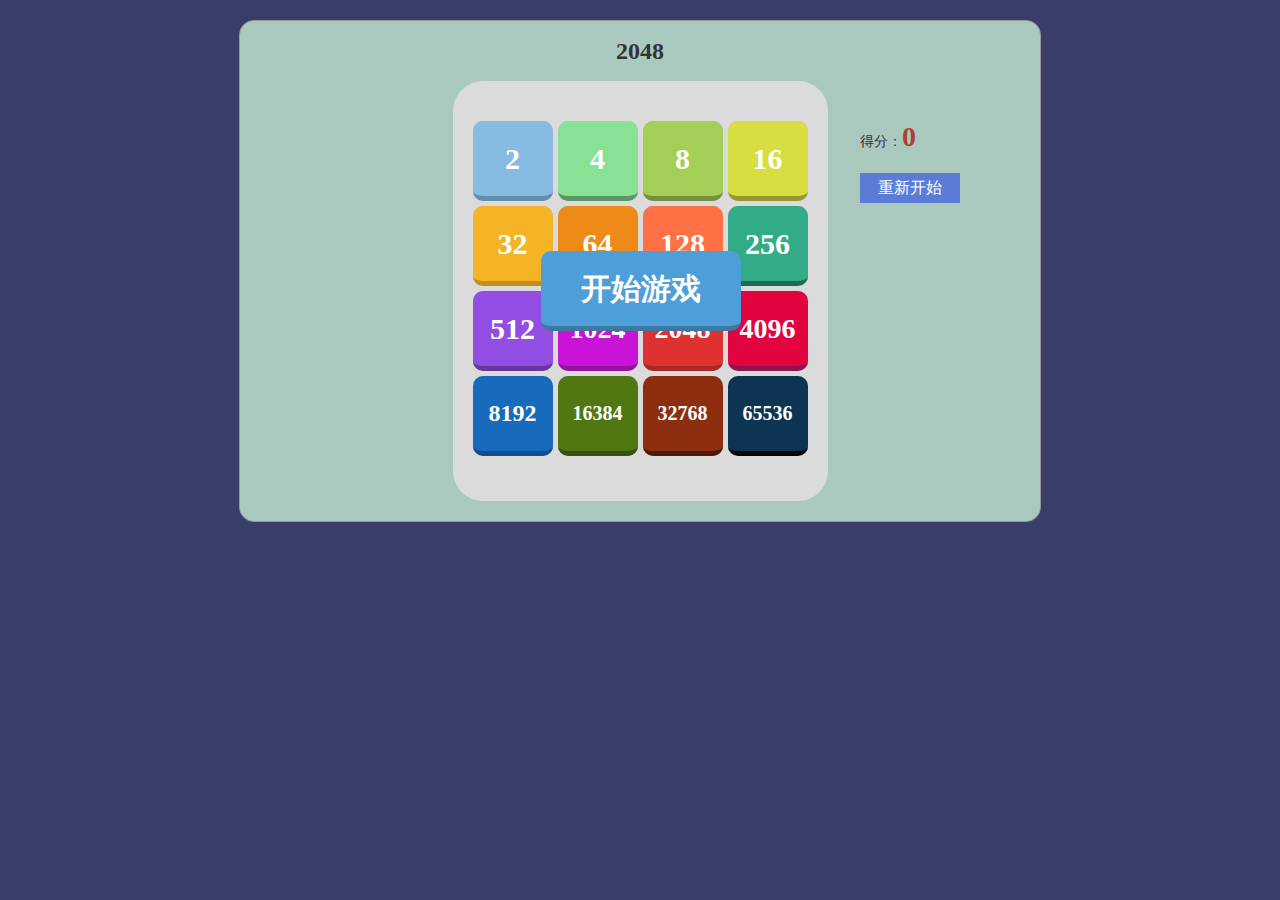
<file: game/2048/g2048.html>
<!DOCTYPE html PUBLIC "-//W3C//DTD XHTML 1.0 Transitional//EN" "http://www.w3.org/TR/xhtml1/DTD/xhtml1-transitional.dtd">
<html xmlns="http://www.w3.org/1999/xhtml" xml:lang="en">
<head>
    <meta http-equiv="Content-Type" content="text/html;charset=UTF-8">
    <meta name="author" content="童永全">
    <title>2048</title>
    <link rel="stylesheet" href="css/reset.css">
    <link rel="stylesheet" href="css/g2048.css">
    <script type="text/javascript" src="js/jquery-1.9.1.min.js"></script>
    <script type="text/javascript" src="js/g2048.js"></script>
</head>
<body>
        <div class="content">
            <h3>2048</h3>
            <div class="box">
<!--
                <div class="cube pos1">2</div>
                <div class="cube pos2 num4">2</div>
                <div class="cube pos3 num4">2</div>
                <div class="cube pos4">2</div>
-->
<!--
                <div class="cube pos1">2</div>
                <div class="cube pos2 num4">4</div>
                <div class="cube pos3 num8">2</div>
                <div class="cube pos4 num16">4</div>
                <div class="cube pos5 num32">4</div>
                <div class="cube pos6 num64">2</div>
                <div class="cube pos7 num128">4</div>
                <div class="cube pos8 num256">2</div>
                <div class="cube pos9 num512">2</div>
                <div class="cube pos10 num1024">4</div>
                <div class="cube pos11 num2048">2</div>
                <div class="cube pos12 num4096">4</div>
                <div class="cube pos13 num8192">4</div>
                <div class="cube pos14 num16384">2</div>
                <div class="cube pos15 num32768">4</div>
                <div class="cube pos16 num65536">2</div>
-->
                <div class="cube pos1">2</div>
                <div class="cube pos2 num4">4</div>
                <div class="cube pos3 num8">8</div>
                <div class="cube pos4 num16">16</div>
                <div class="cube pos5 num32">32</div>
                <div class="cube pos6 num64">64</div>
                <div class="cube pos7 num128">128</div>
                <div class="cube pos8 num256">256</div>
                <div class="cube pos9 num512">512</div>
                <div class="cube pos10 num1024">1024</div>
                <div class="cube pos11 num2048">2048</div>
                <div class="cube pos12 num4096">4096</div>
                <div class="cube pos13 num8192">8192</div>
                <div class="cube pos14 num16384">16384</div>
                <div class="cube pos15 num32768">32768</div>
                <div class="cube pos16 num65536">65536</div>
                <div class="blank"></div>
                <div class="blank"></div>
                <div class="blank"></div>
                <div class="blank"></div>
                <div class="blank"></div>
                <div class="blank"></div>
                <div class="blank"></div>
                <div class="blank"></div>
                <div class="blank"></div>
                <div class="blank"></div>
                <div class="blank"></div>
                <div class="blank"></div>
                <div class="blank"></div>
                <div class="blank"></div>
                <div class="blank"></div>
                <div class="blank"></div>
                <div class="cube start">开始游戏</div>
                <div class="endbox black_bg"></div>
				<div class="endbox">
					<div class="notice">游戏结束</div>
					<div class="final"><span class="endscore">100</span>分</div>
					<div class="choose"></div>
				</div>
            </div>
                <ul class="state">
                    <li>得分：<span class="score">0</span></li>
<!--
                    <li>方块数量：<span class="cnum">0</span></li>
                    <li>消灭方块数：<span class="die">0</span></li>
-->
                    <li><a href="?" class="btn">重新开始</a></li>
                    <li></li>
                    <li class="test"></li>
                </ul>
        </div>
</body>
</html>
</file>
<file: css/style.css>
@charset 'utf-8';
html, body, p, ol, ul, li, dl, dt, dd, blockquote, figure, fieldset, legend, textarea, pre, iframe, hr, h1, h2, h3, h4, h5, h6 {margin: 0; padding: 0; }
h1, h2, h3, h4, h5, h6 {font-size: 100%; font-weight: normal; }
ul {list-style: none; } 
button, input, select, textarea {margin: 0; }
html {box-sizing: border-box; }
*, *:before, *:after {box-sizing: inherit; }
img, embed, object, audio, video {height: auto; max-width: 100%; }
iframe {border: 0; }
table {border-collapse: collapse; border-spacing: 0; }
td, th {padding: 0; text-align: left; }
ul,ol,li{ list-style: none;}

html{ font-family: PingFangSC-Light,'helvetica neue','hiragino sans gb',arial,'microsoft yahei ui','microsoft yahei',simsun,sans-serif;}
a{ color: #f43434; text-decoration: none;}

.clearfix:after{ display: block; clear: both; content: "";}

.header{ 
	/* Permalink - use to edit and share this gradient: http://colorzilla.com/gradient-editor/#6b6b6b+0,1e1e1e+100 */
	background: rgb(107,107,107); /* Old browsers */
	background: -moz-linear-gradient(-45deg,  rgba(107,107,107,1) 0%, rgba(30,30,30,1) 100%); /* FF3.6-15 */
	background: -webkit-linear-gradient(-45deg,  rgba(107,107,107,1) 0%,rgba(30,30,30,1) 100%); /* Chrome10-25,Safari5.1-6 */
	background: linear-gradient(135deg,  rgba(107,107,107,1) 0%,rgba(30,30,30,1) 100%); /* W3C, IE10+, FF16+, Chrome26+, Opera12+, Safari7+ */
	filter: progid:DXImageTransform.Microsoft.gradient( startColorstr='#6b6b6b', endColorstr='#1e1e1e',GradientType=1 ); /* IE6-9 fallback on horizontal gradient */
	color: #fbcb00; padding: 50px 10px; text-align: center; line-height: 100px; font-size: 40px; transition:all .2s; position: relative; text-shadow: 3px 5px 10px rgba(0,0,0,1), -1px -1px 0 rgba(255,255,255,1),-9px -4px 21px rgba(255,255,255,0.7), 12px 5px 9px #000; transition: all .4s;}
.header:hover{ text-shadow: 0 0 0 transparent; color: #fff;}
.header .inner{ position: relative; z-index: 2;}
.header .mask{ 
	/* Permalink - use to edit and share this gradient: http://colorzilla.com/gradient-editor/#930b81+0,bc0fa2+15,f48e2e+53,f7cd13+82,771b2a+94 */
	background: rgb(147,11,129); /* Old browsers */
	background: -moz-linear-gradient(top,  rgba(147,11,129,1) 0%, rgba(188,15,162,1) 15%, rgba(244,142,46,1) 53%, rgba(247,205,19,1) 82%, rgba(119,27,42,1) 94%); /* FF3.6-15 */
	background: -webkit-linear-gradient(top,  rgba(147,11,129,1) 0%,rgba(188,15,162,1) 15%,rgba(244,142,46,1) 53%,rgba(247,205,19,1) 82%,rgba(119,27,42,1) 94%); /* Chrome10-25,Safari5.1-6 */
	background: linear-gradient(to bottom,  rgba(147,11,129,1) 0%,rgba(188,15,162,1) 15%,rgba(244,142,46,1) 53%,rgba(247,205,19,1) 82%,rgba(119,27,42,1) 94%); /* W3C, IE10+, FF16+, Chrome26+, Opera12+, Safari7+ */
	filter: progid:DXImageTransform.Microsoft.gradient( startColorstr='#930b81', endColorstr='#771b2a',GradientType=0 ); /* IE6-9 */
	position: absolute; z-index: 1; width: 100%; height: 100%; left: 0; top: 0; opacity: 0; transition: all .4s;
}
.header:hover .mask{ opacity: 1;}
.main{ max-width: 800px; margin: 0 auto; padding-top: 1px;}
.main .pro-list{ max-width: 780px; margin: 20px auto;}
.main .pro-list li{ 
	/* Permalink - use to edit and share this gradient: http://colorzilla.com/gradient-editor/#6b6b6b+0,1e1e1e+100 */
	background: rgb(107,107,107); /* Old browsers */
	background: -moz-linear-gradient(-45deg,  rgba(107,107,107,1) 0%, rgba(30,30,30,1) 100%); /* FF3.6-15 */
	background: -webkit-linear-gradient(-45deg,  rgba(107,107,107,1) 0%,rgba(30,30,30,1) 100%); /* Chrome10-25,Safari5.1-6 */
	background: linear-gradient(135deg,  rgba(107,107,107,1) 0%,rgba(30,30,30,1) 100%); /* W3C, IE10+, FF16+, Chrome26+, Opera12+, Safari7+ */
	filter: progid:DXImageTransform.Microsoft.gradient( startColorstr='#6b6b6b', endColorstr='#1e1e1e',GradientType=1 ); /* IE6-9 fallback on horizontal gradient */
	float: left; margin: 10px 10px; width: 370px; position: relative; overflow: hidden;}
@media screen and (max-width: 640px){
	.main .pro-list li{ width: auto; float: none;}
}
.main .pro-list li .mask{
	/* Permalink - use to edit and share this gradient: http://colorzilla.com/gradient-editor/#3b679e+0,2b88d9+50,207cca+51,7db9e8+100;Blue+Gloss+%232 */
	background: rgb(59,103,158); /* Old browsers */
	background: -moz-linear-gradient(top,  rgba(59,103,158,1) 0%, rgba(43,136,217,1) 50%, rgba(32,124,202,1) 51%, rgba(125,185,232,1) 100%); /* FF3.6-15 */
	background: -webkit-linear-gradient(top,  rgba(59,103,158,1) 0%,rgba(43,136,217,1) 50%,rgba(32,124,202,1) 51%,rgba(125,185,232,1) 100%); /* Chrome10-25,Safari5.1-6 */
	background: linear-gradient(to bottom,  rgba(59,103,158,1) 0%,rgba(43,136,217,1) 50%,rgba(32,124,202,1) 51%,rgba(125,185,232,1) 100%); /* W3C, IE10+, FF16+, Chrome26+, Opera12+, Safari7+ */
	filter: progid:DXImageTransform.Microsoft.gradient( startColorstr='#3b679e', endColorstr='#7db9e8',GradientType=0 ); /* IE6-9 */
	position: absolute; z-index: 2; left: 0; top: 0; width: 100%; bottom: 0; opacity: 1; transition: all .4s;}
.main .pro-list li:nth-child(2) .mask{
	/* Permalink - use to edit and share this gradient: http://colorzilla.com/gradient-editor/#feccb1+0,f17432+50,ea5507+51,fb955e+100;Red+Gloss+%232 */
	background: rgb(254,204,177); /* Old browsers */
	background: -moz-linear-gradient(top,  rgba(254,204,177,1) 0%, rgba(241,116,50,1) 50%, rgba(234,85,7,1) 51%, rgba(251,149,94,1) 100%); /* FF3.6-15 */
	background: -webkit-linear-gradient(top,  rgba(254,204,177,1) 0%,rgba(241,116,50,1) 50%,rgba(234,85,7,1) 51%,rgba(251,149,94,1) 100%); /* Chrome10-25,Safari5.1-6 */
	background: linear-gradient(to bottom,  rgba(254,204,177,1) 0%,rgba(241,116,50,1) 50%,rgba(234,85,7,1) 51%,rgba(251,149,94,1) 100%); /* W3C, IE10+, FF16+, Chrome26+, Opera12+, Safari7+ */
	filter: progid:DXImageTransform.Microsoft.gradient( startColorstr='#feccb1', endColorstr='#fb955e',GradientType=0 ); /* IE6-9 */
}
.main .pro-list li:nth-child(3) .mask{
	/* Permalink - use to edit and share this gradient: http://colorzilla.com/gradient-editor/#cb60b3+0,c146a1+50,a80077+51,db36a4+100;Pink+Gloss */
	background: rgb(203,96,179); /* Old browsers */
	background: -moz-linear-gradient(top,  rgba(203,96,179,1) 0%, rgba(193,70,161,1) 50%, rgba(168,0,119,1) 51%, rgba(219,54,164,1) 100%); /* FF3.6-15 */
	background: -webkit-linear-gradient(top,  rgba(203,96,179,1) 0%,rgba(193,70,161,1) 50%,rgba(168,0,119,1) 51%,rgba(219,54,164,1) 100%); /* Chrome10-25,Safari5.1-6 */
	background: linear-gradient(to bottom,  rgba(203,96,179,1) 0%,rgba(193,70,161,1) 50%,rgba(168,0,119,1) 51%,rgba(219,54,164,1) 100%); /* W3C, IE10+, FF16+, Chrome26+, Opera12+, Safari7+ */
	filter: progid:DXImageTransform.Microsoft.gradient( startColorstr='#cb60b3', endColorstr='#db36a4',GradientType=0 ); /* IE6-9 */
}
.main .pro-list li:nth-child(4) .mask{
	/* Permalink - use to edit and share this gradient: http://colorzilla.com/gradient-editor/#aebcbf+0,6e7774+50,0a0e0a+51,0a0809+100;Black+Gloss */
	background: rgb(174,188,191); /* Old browsers */
	background: -moz-linear-gradient(top,  rgba(174,188,191,1) 0%, rgba(110,119,116,1) 50%, rgba(10,14,10,1) 51%, rgba(10,8,9,1) 100%); /* FF3.6-15 */
	background: -webkit-linear-gradient(top,  rgba(174,188,191,1) 0%,rgba(110,119,116,1) 50%,rgba(10,14,10,1) 51%,rgba(10,8,9,1) 100%); /* Chrome10-25,Safari5.1-6 */
	background: linear-gradient(to bottom,  rgba(174,188,191,1) 0%,rgba(110,119,116,1) 50%,rgba(10,14,10,1) 51%,rgba(10,8,9,1) 100%); /* W3C, IE10+, FF16+, Chrome26+, Opera12+, Safari7+ */
	filter: progid:DXImageTransform.Microsoft.gradient( startColorstr='#aebcbf', endColorstr='#0a0809',GradientType=0 ); /* IE6-9 */
}
.main .pro-list li:hover .mask{opacity: 0; }
.main .pro-list li .name{ font-size: 40px; padding: 50px 0; text-align: center;  position: relative; z-index: 3; transition: all .2s; color: #fff;}
.main .pro-list li:hover .name{ color: #fbcb00;  text-align: center; text-shadow: 3px 5px 10px rgba(0,0,0,1), -1px -1px 0 rgba(255,255,255,1),-9px -4px 21px rgba(255,255,255,0.7), 12px 5px 9px #000;}
.main .pro-list li .intro{ color: #fff; white-space: nowrap; overflow: hidden; text-overflow: ellipsis; padding:0 10px; height: 36px; line-height: 36px; position: absolute; left: 0; width: 100%; bottom: 0; transform: translate3D(0, 36px,0); transition: all .2s; z-index: 3; text-align: center;}
.main .pro-list li:hover .intro{ transform: translate3D(0, 0,0);}

.footer{ text-align: center; padding: 10px; color: #ccc;}
.footer a{ color: #888;}
</file>
<file: game/2048/css/g2048.css>
body{
	background: #383e69;
	height: 100%;
}

#wrap {
    
}

.content {
    width: 800px;
    margin: 0 auto;
	margin-top: 20px;
    border: 1px solid #999;
    border-radius: 15px;
    background-color: #aac9be;
    position: relative;
	overflow: hidden;
}

.bg{
	position: absolute;
	overflow: visible;
	filter: alpha(opacity=20);
	-moz-opacity: 0.2;
	opacity: 0.2;
}

.bg .square{
	
}

h3 {
    margin-top: 20px;
    text-align: center;
    font-size: 24px;
}

.box {
    width: 355px;
    height: 380px;
    margin: 20px auto;
    background: #dbdbdb;
    position: relative;
    padding-top: 40px;
    padding-left: 20px;
    border-radius: 30px;
}


.blank {
    width: 80px;
    height: 80px;
    float: left;
    margin-right: 5px;
    margin-bottom: 5px;
    background-color: #b2b2b2;
    border-radius: 10px;
    
}


.cube {
    position: absolute;
    width: 80px;
    height: 75px;
    color: #fff;
    border-radius: 10px;
    background: #87bbe2;
    text-align: center;
    font: bold 30px/75px microsoft yahei;
    border-bottom: 5px solid #658ead;
    transition: left .2s;
    transition-property: left,top,right,bottom;
}

.start {
    position: absolute;
	bottom: 170px;
	left: 88px;
    width: 200px;
	height: 75px;
    color: #fff;
    background: #4e9ed9;
    border-bottom: 5px solid #3e77a2;
	cursor: pointer;
}
.start:hover{
    background: #478ec3;
    border-bottom-color: #2f5877;
}

.pos1 {
    left : 20px;
    top: 40px;
}

.pos2 {
    left : 105px;
    top: 40px;
}

.pos3 {
    left : 190px;
    top: 40px;
}

.pos4 {
    left : 275px;
    top: 40px;
}

.pos5 {
    left : 20px;
    top: 125px;
}

.pos6 {
    left : 105px;
    top: 125px;
}

.pos7 {
    left : 190px;
    top: 125px;
}

.pos8 {
    left : 275px;
    top: 125px;
}

.pos9 {
    left : 20px;
    top: 210px;
}

.pos10 {
    left : 105px;
    top: 210px;
}

.pos11 {
    left : 190px;
    top: 210px;
}

.pos12 {
    left : 275px;
    top: 210px;
}

.pos13 {
    left : 20px;
    top: 295px;
}

.pos14 {
    left : 105px;
    top: 295px;
}

.pos15 {
    left : 190px;
    top: 295px;
}

.pos16 {
    left : 275px;
    top: 295px;
}

.num4{
	background-color: #87e295;
	border-bottom-color: #5e9566;
}
.num8{
	background-color: #a4ce56;
	border-bottom-color: #768e47;
}
.num16{
	background-color: #d7de40;
	border-bottom-color: #959835;
}
.num32{
	background-color: #f4b426;
	border-bottom-color: #c18f20;
}
.num64{
	background-color: #ed8a18;
	border-bottom-color: #b56b15;
}
.num128{
	background-color: #ff7145;
	border-bottom-color: #b45335;
}
.num256{
	background-color: #32ac86;
	border-bottom-color: #206952;
}
.num512{
	background-color: #924de2;
	border-bottom-color: #66389b;
}
.num1024{
	background-color: #c914d8;
	border-bottom-color: #9511a0;
    font-size: 28px;
}
.num2048{
	background-color: #de3232;
	border-bottom-color: #a82727;
    font-size: 28px;
}
.num4096{
	background-color: #e2043f;
	border-bottom-color: #8b1751;
    font-size: 28px;
}
.num8192{
	background-color: #186abc;
	border-bottom-color: #124e89;
    font-size: 24px;
}
.num16384{
	background-color: #507712;
	border-bottom-color: #37520e;
    font-size: 20px;
}
.num32768{
	background-color: #8d2e11;
	border-bottom-color: #4e1a0a;
    font-size: 20px;
}
.num65536{
	background-color: #0d3452;
	border-bottom-color: #03070a;
    font-size: 20px;
}

.state {
	position: absolute;
	width: 180px;
	right: 0px;
	top: 100px;
}

.state span{
	font: bold 28px microsoft yahei;
	color: #66669b;
}

.state .score{
    color: #ac3f3b;
}

.black_bg{
	background: #000;
	filter: alpha(opacity=70);
	-moz-opacity: 0.7;
	opacity: 0.7;
}

.endbox {
	position: absolute;
	width: 375px;
	height: 380px;
	top: 0;
	left: 0;
    padding-top: 40px;
    border-radius: 30px;
	text-align: center;
	display: none;
}
.endbox .notice{
	color: #fff;
	font: bold 30px/80px microsoft yahei;
}
.btn{
	color: #fff;
	display: inline-block;
	height: 30px;
	width: 100px;
	margin: 20px 0;
	font: normal 16px/30px microsoft yahei;
	text-align: center;
	background: #5a7bd6;
}

.final {
	margin-top: 100px;
	color: #fff;
	font: bold 16px/1.5em microsoft yahei;
}

.final .endscore{
	color: #d7ef21;
	font-size: 28px;
	margin-left: 10px;
}

@media screen and (max-width: 822px){
    .content{ width: 100%; margin-top: 0;}
    h3{ margin-top: 10px; color: #1A555F;}
    .box{ margin: 10px 0 0; }
    .state{ position: static; text-align: center; width: auto;}
    .state span{ font-size: 14px; }
    .state li{float: left; width: 50%; text-align: center; margin: 10px 0; line-height: 30px; height: 30px;}
    .btn{ margin: 0; }
}
</file>
<file: game/cuber/css/style.css>
html,body,p,span,div,dl,ul,ol,li,form,input,table,tr,td,th,audio,video
{ margin: 0; padding: 0; border: 0; vertical-align: baseline; font-size: 100%; font: inherit;}


#gameland{ position: absolute; top: 0; left: 0; right: 0; bottom: 0; z-index: 10; overflow: hidden;}

.cube{ height: 100px; width: 100px; position: absolute; transform-style: preserve-3d;}
.cube-0{ left: 50%; top: 50%; background: transparent; margin: -50px 0 0 -50px; transform: perspective(800px) rotateX(-45deg) rotateY(-45deg);}
.face{ position: absolute; top:0; left: 0; width: 100%; height: 100%; opacity: 1;}

.face.front{ transform: translateZ(50px);}
.face.back{ transform: translateZ(-50px);}
.face.top{ transform: translateY(-50px) rotateX(90deg);}
.face.bottom{ transform: translateY(50px) rotateX(90deg);}
.face.left{ transform: translateX(-50px) rotateY(90deg);}
.face.right{ transform: translateX(50px) rotateY(90deg);}

.face{ background: -webkit-linear-gradient(top left, #1E90FF, #fff);}
.cube-red .face{ background: -webkit-linear-gradient(top left, #DC143C, #fff);}
.cube-green .face{ background: -webkit-linear-gradient(top left, #00FF7F, #fff);}
.cube-orange .face{ background: -webkit-linear-gradient(top left, #FF8C00, #fff);}
.cube-brown .face{ background: -webkit-linear-gradient(top left, #8B4513, #fff);}
.cube-gray .face{ background: -webkit-linear-gradient(top left, #808080, #fff);}
.cube-gold .face{ background: -webkit-linear-gradient(top left, #FFD700, #fff);}
.cube-black .face{ background: -webkit-linear-gradient(top left, #000000, #fff);}
</file>
<file: game/wuziqi/css/style.css>
body{
	background: #EAD0B2;
}
canvas{
	display: block;
	margin: 50px auto 20px;
	box-shadow: -2px -2px 2px #D2B89B,5px 5px 5px #A28F78;
	background: #EAD0B2 url(../images/bg-repeat.png);
}
#test{
	color: #0f0;
	position: absolute;
	padding: 20px;
	background: #010101;
	width: 80px;
	display: none;
}
#handler{
	text-align: center;
	width: 450px;
	margin: 0 auto;
}
#handler a{
	display: inline-block;
	padding: 5px 18px;
	text-decoration: none;
}
#handler a.btn-reset{
	background: #482242;
	color: #fff;
	box-shadow: 0 0 5px #4A090B;
	border-bottom: 2px solid #000;
	border-radius: 5px;
}
#handler a.btn-reset:active{
	margin-top: 2px;
	border-bottom: 0 none;
}
</file>
